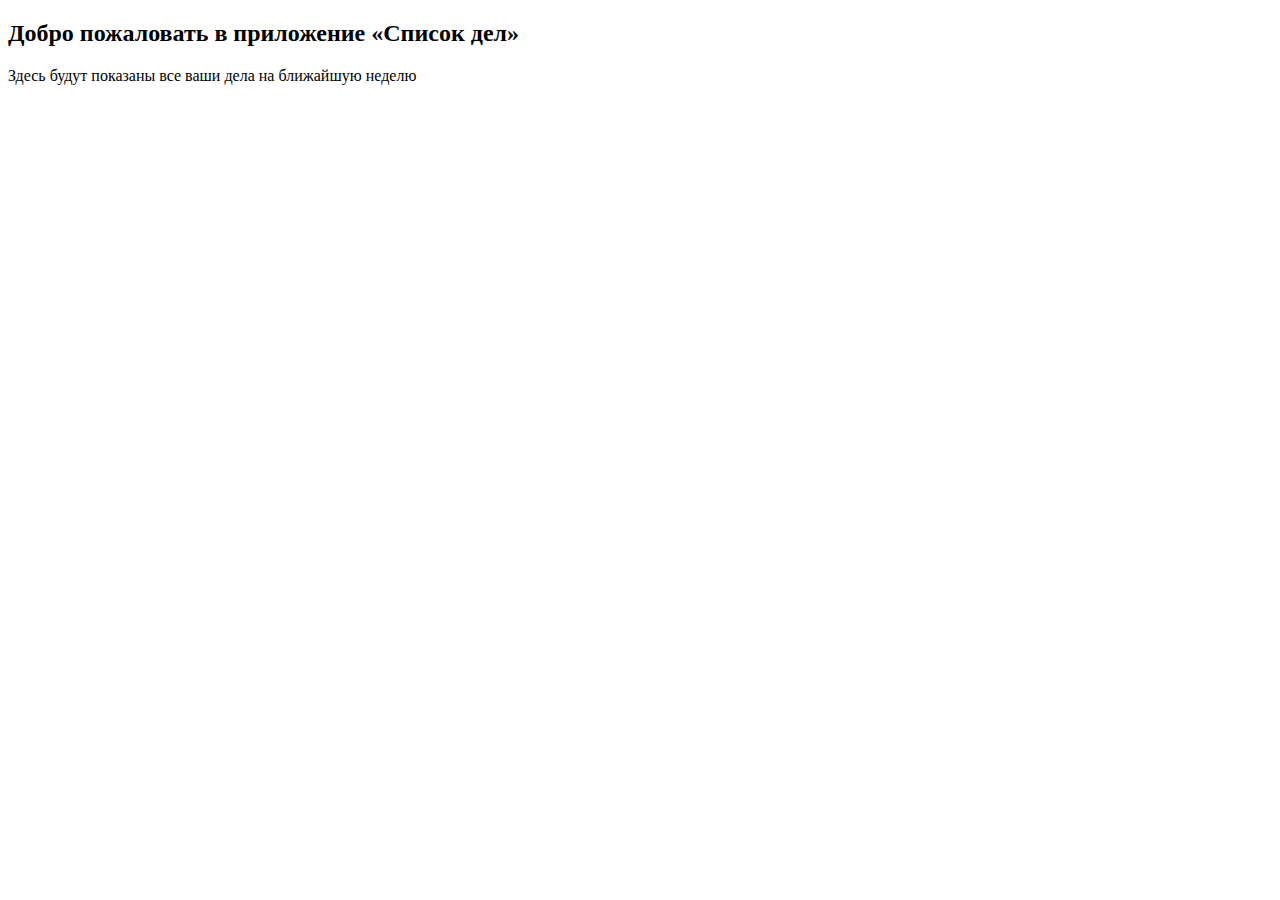
<file: week_days/templates/week_days/greeting.html>
<!DOCTYPE html>
<html lang="en">
<head>
    <meta charset="UTF-8">
    <title>Title</title>
</head>
<body>
    <h2>Добро пожаловать в приложение «Список дел»</h2>
    <p>Здесь будут показаны все ваши дела на ближайшую неделю</p>
</body>
</html>
</file>
